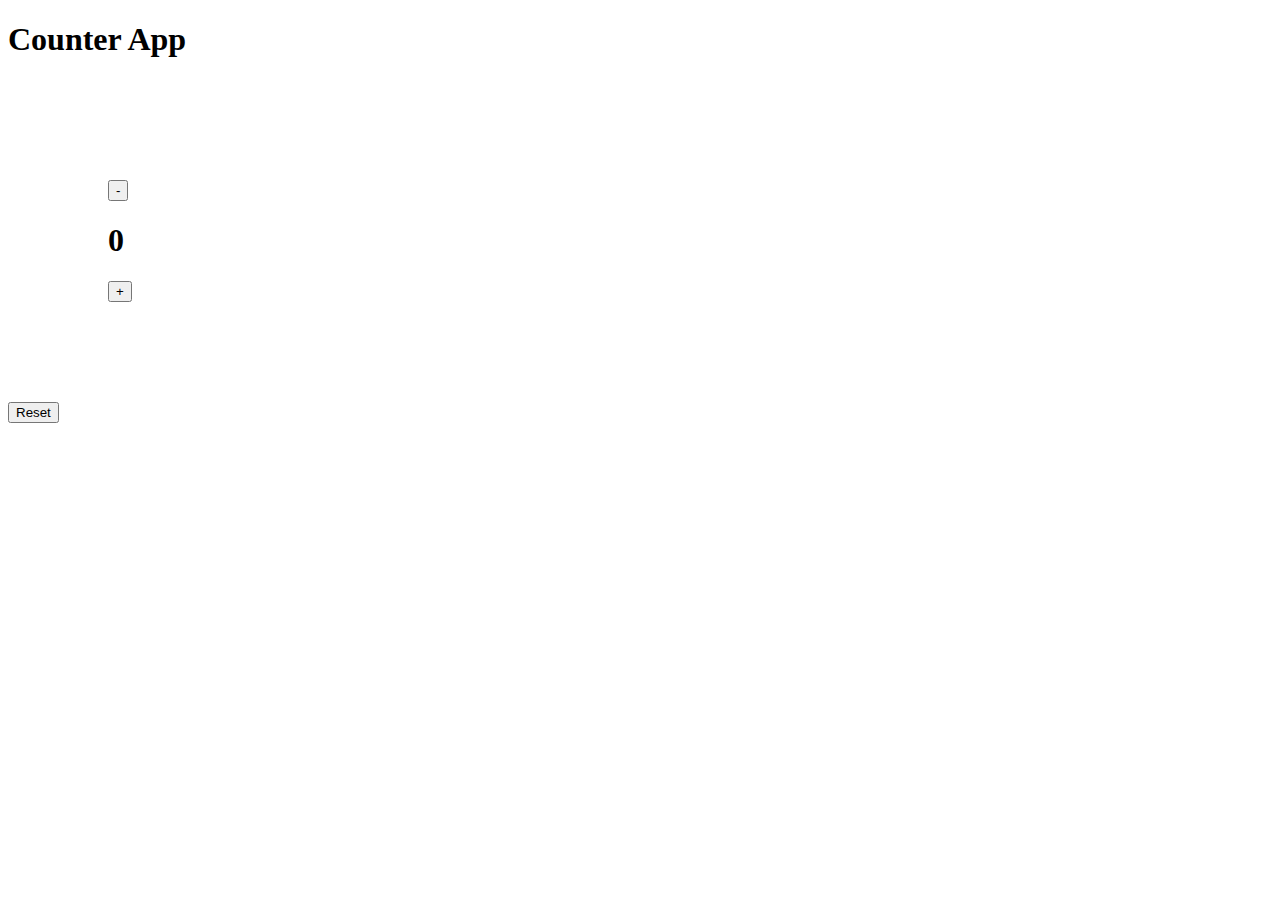
<file: Assessments/task1/counter-app/index.html>
<!DOCTYPE html>
<html lang="en">
    <head>
        <meta charset="UTF-8">
        <meta name="viewport" content="width=device-width, initial-scale=1.0">
        <!-- CSS only -->
        <link rel="stylesheet" href="https://stackpath.bootstrapcdn.com/bootstrap/4.5.0/css/bootstrap.min.css" integrity="sha384-9aIt2nRpC12Uk9gS9baDl411NQApFmC26EwAOH8WgZl5MYYxFfc+NcPb1dKGj7Sk" crossorigin="anonymous">

        <!-- JS, Popper.js, and jQuery -->
        <script src="https://code.jquery.com/jquery-3.5.1.slim.min.js" integrity="sha384-DfXdz2htPH0lsSSs5nCTpuj/zy4C+OGpamoFVy38MVBnE+IbbVYUew+OrCXaRkfj" crossorigin="anonymous"></script>
        <script src="https://cdn.jsdelivr.net/npm/popper.js@1.16.0/dist/umd/popper.min.js" integrity="sha384-Q6E9RHvbIyZFJoft+2mJbHaEWldlvI9IOYy5n3zV9zzTtmI3UksdQRVvoxMfooAo" crossorigin="anonymous"></script>
        <script src="https://stackpath.bootstrapcdn.com/bootstrap/4.5.0/js/bootstrap.min.js" integrity="sha384-OgVRvuATP1z7JjHLkuOU7Xw704+h835Lr+6QL9UvYjZE3Ipu6Tp75j7Bh/kR0JKI" crossorigin="anonymous"></script>
        <title>Digi-X Assessment</title>
    </head>
    <body>
        <div class='container' style = 'max-width: 80%;'>
            <div class='row' style='align-items: center; justify-content: center;'>
                <h1>Counter App</h1>
            </div>
            <div class='row d-flex justify-content-center flex-grow-1' style='padding: 100px'>
                <div class='col d-flex align-items-center justify-content-center'>
                    <button type='button' class='btn btn-primary btn-large' id='leftBtn' onclick='minusValue()'> - </button>
                </div>
                <div class="col d-flex justify-content-center align-items-center">
                    <h1 id='countValue'></h1>
                </div>
                <div class="col d-flex align-items-center justify-content-center">
                    <button type='button' class='btn btn-primary btn-large' id='rightBtn' onclick='addValue()'> + </button>
                </div>
            </div>
            <div class = 'row d-flex justify-content-center'>
                <div>
                    <button type='button' class='btn btn-primary btn-block' id='resetBtn' onclick='reset()'> Reset </button>
                </div>
            </div>
        </div>
        <script>
            let counterValue = 0
            window.onload = function(){
                document.getElementById("countValue").innerHTML = counterValue;
            }
    
            function addValue(){
                let addBtn = document.getElementById("rightBtn").innerHTML;
                counterValue++;
                document.getElementById("countValue").innerHTML = counterValue;
            }
    
            function minusValue(){
                let minusBtn = document.getElementById("leftBtn").innerHTML;
                if (counterValue > 0) {
                    counterValue--;
                }
                document.getElementById("countValue").innerHTML = counterValue;
            }
    
            function reset(){
                counterValue = 0;
                document.getElementById("countValue").innerHTML = counterValue;
            }
    
        </script>
    </body>
   
</html>
</file>
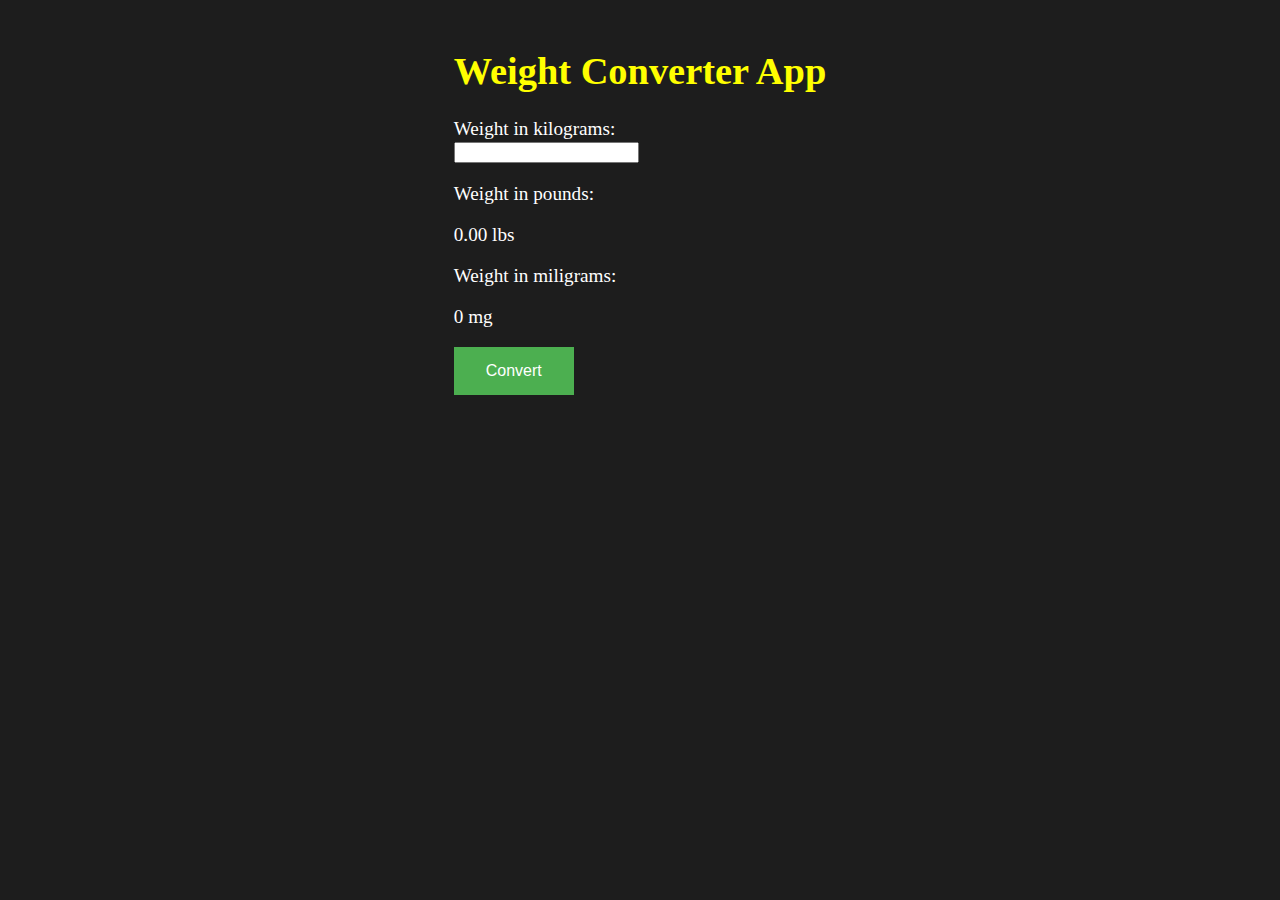
<file: Assessments/task1/counter-app/weight.html>
<!DOCTYPE HTML>
<html>
    <head>
        <meta charset="utf-8" />
        <meta name="viewport" content="width=device-width, initial-scale=1" />
        <title>DigiX Internship Assessment</title>
        <link rel="stylesheet" href="weight.css">
    </head>
    <body>
        <div>
            <h1>Weight Converter App</h1>
            <label for="kg">Weight in kilograms:</label><br>
            <input type="text" id="kg"> <br>
            <p id="invalid" style="display:none; color:red;">Invalid weight!</p>
            <span>
                <p>Weight in pounds: </p>
                <p id="pounds">0.00 lbs</p>
            </span>
            <span>
                <p>Weight in miligrams: </p>
                <p id="miligrams">0 mg</p>
            </span>
            <button id="submit" type="submit" onClick="submit()"> Convert </button>
        </div>
        <script>
            function submit() {
                let kg = document.getElementById("kg").value;
                let lbs = kg * 2.205;
                let mg = kg * 10**6
                if (kg >= 0) {
                    document.getElementById("invalid").style.display = "none";
                    document.getElementById("pounds").innerHTML = `${lbs.toFixed(2)} lbs`;
                    document.getElementById("miligrams").innerHTML = `${mg} mg`;
                } else {
                    document.getElementById("invalid").style.display = "block";
                }
                
            }
        </script>
    </body>
</html>
</file>
<file: Assessments/task1/counter-app/weight.css>
body {
    background-color: #1d1d1d ;
    color: white;
    padding: 15px;
    display: flex;
    align-items: center;
    justify-content: center;
    font-size: larger;
}

h1 {
    color:yellow;
}

button {
    background-color: #4CAF50; /* Green */
    border: none;
    color: white;
    padding: 15px 32px;
    text-align: center;
    text-decoration: none;
    font-size: 16px;
    cursor: pointer;
}

button:hover {
    background-color: #337736;
}

button:active {
    background-color: #66a069;
    transform: translateY(3px)
}
</file>
